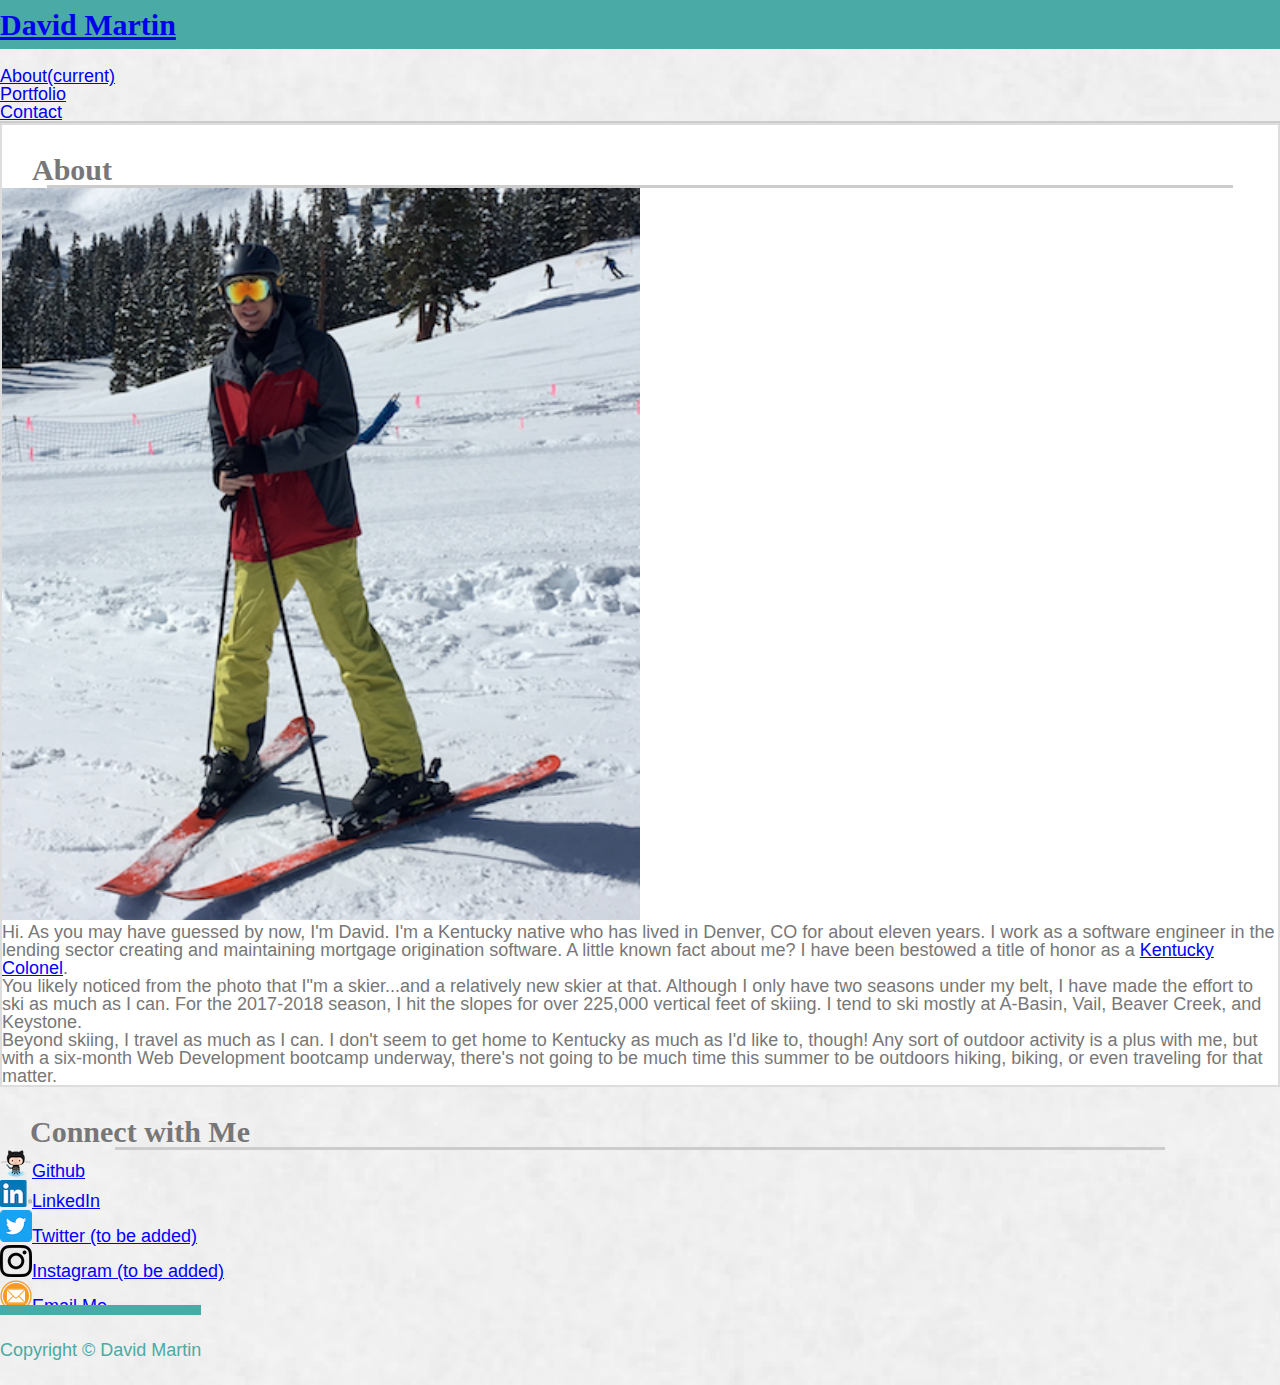
<file: index.html>
<!DOCTYPE html>
<html lang="en">
<head>
    <meta charset="UTF-8">
    <meta name="viewport" content="width=device-width, initial-scale=1.0">
    <meta http-equiv="X-UA-Compatible" content="ie=edge">
    <link rel="stylesheet" type="text/css" href="assets/css/reset.css">
    <link rel="stylesheet" href="https://stackpath.bootstrapcdn.com/bootstrap/4.1.1/css/bootstrap.min.css" integrity="sha384-WskhaSGFgHYWDcbwN70/dfYBj47jz9qbsMId/iRN3ewGhXQFZCSftd1LZCfmhktB" crossorigin="anonymous">
    <link rel="stylesheet" type="text/css" href="assets/css/style.css">
    <title>About</title>
</head>

<body id="content">
    <nav class="navbar navbar-expand-lg navbar-dark bg-dark sticky-top col-md-12" id="nav-border">
        <div class="container">
            <div id="nav-name">
                <a class="navbar-brand pl-3" href="#">David Martin</a>
            </div>
            <button class="navbar-toggler" type="button" data-toggle="collapse" data-target="#navbarNavAltMarkup" aria-controls="navbarNavAltMarkup" aria-expanded="false" aria-label="Toggle navigation">
                <span class="navbar-toggler-icon"></span>
            </button>
            <div class="collapse navbar-collapse justify-content-end" id="navbarNavAltMarkup">
                <ul class="navbar-nav">
                    <li class="nav-item active">
                        <a class="nav-link pl-5" href="index.html">About<span class="sr-only">(current)</span></a>
                    </li>
                    <li class="nav-item">
                        <a class="nav-link pl-5" href="portfolio.html">Portfolio</a>
                    </li>
                    <li class="nav-item">
                        <a class="nav-link pl-5" href="contact.html">Contact</a>
                    </li>
                </ul>
            </div>
        </div>
    </nav>

    <div class="container mt-5">
        <div class="row">
            <div class="main col-md-8">
                <div id="main-panel">
                    <h1>About</h1>
                    <hr id="hr-about">
                    <div class="pl-4 pr-4">
                        <img src="assets/images/img_4013.png" id="about-img" class="img-fluid pt-1 pb-2 pr-3 float-left" alt="My A-Basin Ski Photo">
                        <p>Hi. As you may have guessed by now, I'm David. I'm a Kentucky native who has lived in Denver, CO for about eleven years. I work as a software engineer in the lending sector creating and maintaining mortgage origination software. A little known fact about me? I have been bestowed a title of honor as a <a href="https://en.wikipedia.org/wiki/Kentucky_Colonel" target="_blank" class="site-link">Kentucky Colonel</a>.</p>
                        <p>You likely noticed from the photo that I"m a skier...and a relatively new skier at that. Although I only have two seasons under my belt, I have made the effort to ski as much as I can. For the 2017-2018 season, I hit the slopes for over 225,000 vertical feet of skiing. I tend to ski mostly at A-Basin, Vail, Beaver Creek, and Keystone.</p>
                        <p>Beyond skiing, I travel as much as I can. I don't seem to get home to Kentucky as much as I'd like to, though! Any sort of outdoor activity is a plus with me, but with a six-month Web Development bootcamp underway, there's not going to be much time this summer to be outdoors hiking, biking, or even traveling for that matter.</p>
                    </div>
                </div>
            </div>

            <div class="sidebar col-md-4">
                <div class="card">
                    <div>
                        <h1 class="card-title">Connect with Me</h1>
                        <hr id="hr-connect">
                        <ul class="social pl-5">
                            <li class="pb-3"><a href="https://github.com/NitramDivad" target="_blank" class="site-link"><img src="assets/images/Github.png" alt="GitHub" class="img-fluid pr-3">Github</a></li>
                            <li class="pb-3"><a href="https://www.linkedin.com/in/david-martin-7a51a86" target="_blank" class="site-link"><img src="assets/images/LinkedIn.png" alt="LinkedIn" class="img-fluid pr-3">LinkedIn</a></li>
                            <li class="pb-3"><a href="https://twitter.com/" target="_blank" class="site-link"><img src="assets/images/Twitter.png" alt="Twitter" class="img-fluid pr-3">Twitter (to be added)</a></li>
                            <li class="pb-3"><a href="https://instagram.com/" target="_blank" class="site-link"><img src="assets/images/Instagram.png" alt="Instagram" class="img-fluid pr-3">Instagram (to be added)</a></li>
                            <li class="pb-3"><a href="mailto:webdevelopment.du@gmail.com" class="site-link"><img src="assets/images/email.png" alt="Email" class="img-fluid pr-3">Email Me</a></li>                            
                        </ul>
                    </div>
                </div>
            </div>
        </div>
    </div>

    <footer class="footer-copyright text-center fixed-bottom bg-dark">
        <span>Copyright &copy; David Martin</span>
    </footer>


    <!-- Optional JavaScript -->
    <!-- jQuery first, then Popper.js, then Bootstrap JS -->
    <script src="https://code.jquery.com/jquery-3.3.1.slim.min.js" integrity="sha384-q8i/X+965DzO0rT7abK41JStQIAqVgRVzpbzo5smXKp4YfRvH+8abtTE1Pi6jizo" crossorigin="anonymous"></script>
    <script src="https://cdnjs.cloudflare.com/ajax/libs/popper.js/1.14.3/umd/popper.min.js" integrity="sha384-ZMP7rVo3mIykV+2+9J3UJ46jBk0WLaUAdn689aCwoqbBJiSnjAK/l8WvCWPIPm49" crossorigin="anonymous"></script>
    <script src="https://stackpath.bootstrapcdn.com/bootstrap/4.1.1/js/bootstrap.min.js" integrity="sha384-smHYKdLADwkXOn1EmN1qk/HfnUcbVRZyYmZ4qpPea6sjB/pTJ0euyQp0Mk8ck+5T" crossorigin="anonymous"></script>
</body>
</html>
</file>
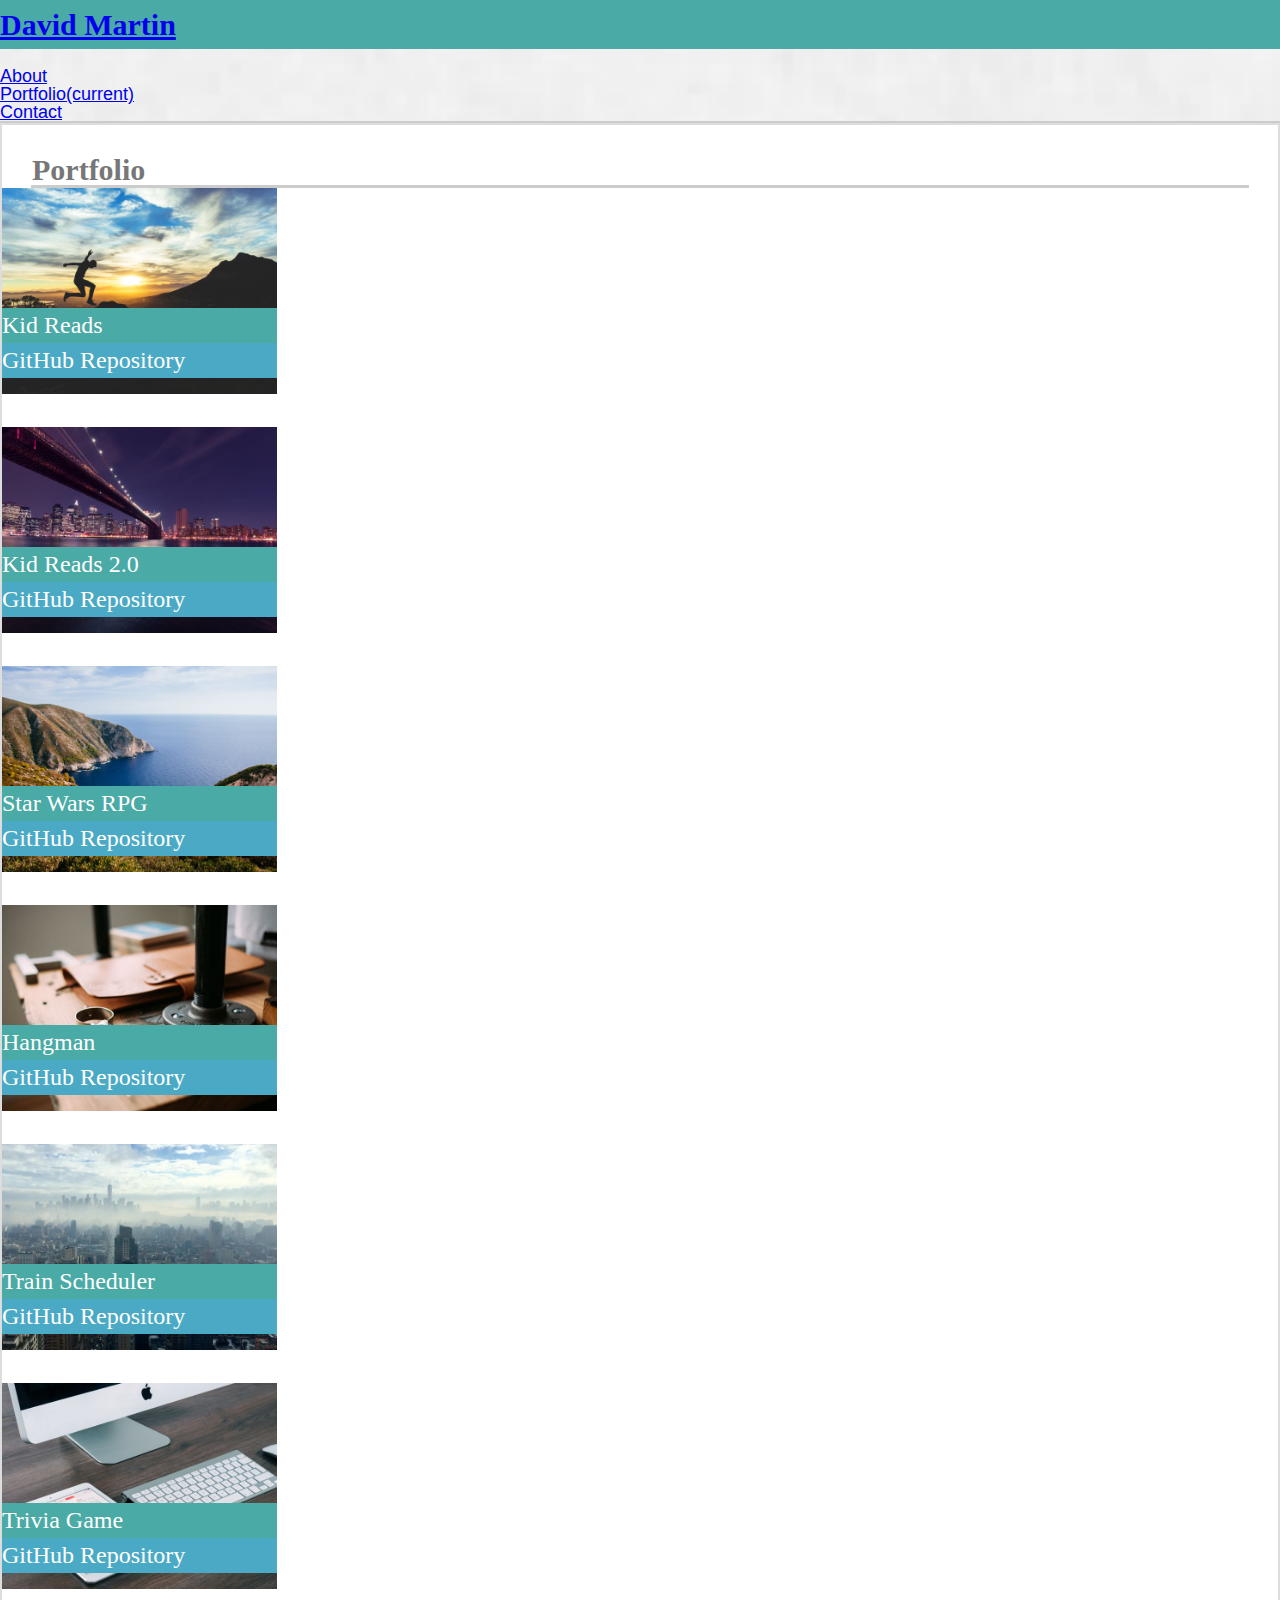
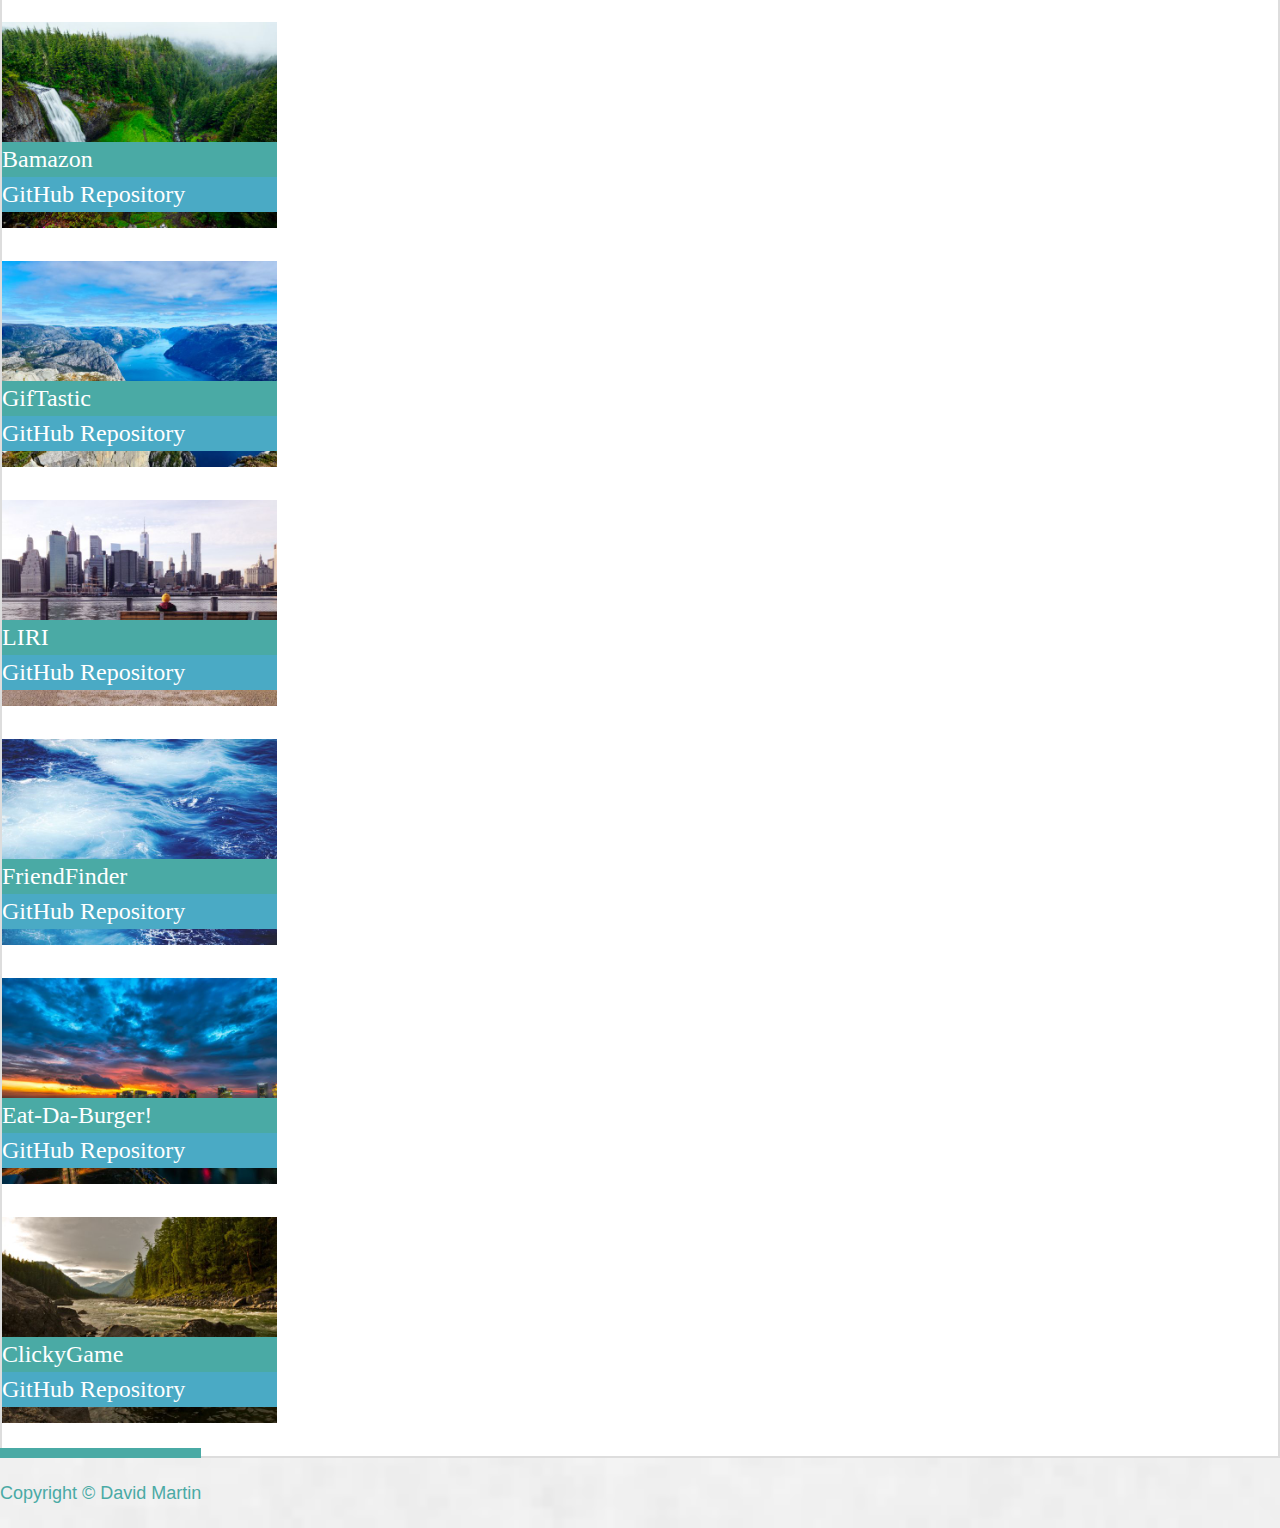
<file: portfolio.html>
<!DOCTYPE html>
<html lang="en">
<head>
    <meta charset="UTF-8">
    <meta name="viewport" content="width=device-width, initial-scale=1.0">
    <meta http-equiv="X-UA-Compatible" content="ie=edge">
    <link rel="stylesheet" type="text/css" href="assets/css/reset.css">
    <link rel="stylesheet" href="https://stackpath.bootstrapcdn.com/bootstrap/4.1.1/css/bootstrap.min.css" integrity="sha384-WskhaSGFgHYWDcbwN70/dfYBj47jz9qbsMId/iRN3ewGhXQFZCSftd1LZCfmhktB" crossorigin="anonymous">
    <link rel="stylesheet" type="text/css" href="assets/css/style.css">
    <title>Portfolio</title>
</head>

<body id="content">
    <nav class="navbar navbar-expand-lg navbar-dark bg-dark sticky-top" id="nav-border">
        <div class="container">
            <div id="nav-name">
                <a class="navbar-brand pl-3" href="#">David Martin</a>
            </div>
            <button class="navbar-toggler" type="button" data-toggle="collapse" data-target="#navbarNavAltMarkup" aria-controls="navbarNavAltMarkup" aria-expanded="false" aria-label="Toggle navigation">
                <span class="navbar-toggler-icon"></span>
            </button>
            <div class="collapse navbar-collapse justify-content-end" id="navbarNavAltMarkup">
                <ul class="navbar-nav">
                    <li class="nav-item">
                        <a class="nav-link pl-5" href="index.html">About</a>
                    </li>
                    <li class="nav-item active">
                        <a class="nav-link pl-5" href="portfolio.html">Portfolio<span class="sr-only">(current)</span></a>
                    </li>
                    <li class="nav-item">
                        <a class="nav-link pl-5" href="contact.html">Contact</a>
                    </li>
                </ul>
            </div>
        </div>
    </nav>

    <div class="container mt-5">
        <div id="main-panel">
            <div class="row">
                <div class="main col-md-12">
                    <h1>Portfolio</h1>
                    <hr id="hr-portfolio">
                </div>
            </div>

            <div class="pl-4">
                <div class="row">
                    <div class="column col-lg-4 project">
                        <a href="https://nitramdivad.github.io/group-project1/" target="_blank">
                        <div class="img-overlay text-center">Kid Reads</div></a>
                        <a href="https://github.com/NitramDivad/group-project1" target="_blank">
                        <div class="img-overlay2 text-center">GitHub Repository</div></a>
                        <img src="assets/images/480a.jpeg" class="folio-image img-fluid" alt="Kid Reads">
                    </div>
                    <div class="column col-lg-4 project">
                        <a href="https://lit-wave-53497.herokuapp.com/" target="_blank">
                        <div class="img-overlay text-center">Kid Reads 2.0</div></a>
                        <a href="https://github.com/NitramDivad/kidReads3.0" target="_blank">
                        <div class="img-overlay2 text-center">GitHub Repository</div></a>
                        <img src="assets/images/480k.jpeg" class="folio-image img-fluid" alt="Kid Reads 2.0">
                    </div>                    
                    <div class="column col-lg-4 project">
                        <a href="https://nitramdivad.github.io/StarWarsRPG/" target="_blank">
                        <div class="img-overlay text-center">Star Wars RPG</div></a>
                        <a href="https://github.com/NitramDivad/StarWarsRPG" target="_blank">
                        <div class="img-overlay2 text-center">GitHub Repository</div></a>
                        <img src="assets/images/480d.jpeg" class="folio-image img-fluid" alt="Star Wars RPG Game">
                    </div>
                </div>

                <div class="row">
                    <div class="column col-lg-4 project">
                        <a href="https://nitramdivad.github.io/WordGuessGame/" target="_blank">
                        <div class="img-overlay text-center">Hangman</div></a>
                        <a href="https://github.com/NitramDivad/WordGuessGame" target="_blank">
                        <div class="img-overlay2 text-center">GitHub Repository</div></a>
                        <img src="assets/images/480c.jpeg" class="folio-image img-fluid" alt="Hangman">
                    </div>
                    <div class="column col-lg-4 project">
                        <a href="https://nitramdivad.github.io/TrainScheduler/" target="_blank">
                        <div class="img-overlay text-center">Train Scheduler</div></a>
                        <a href="https://github.com/NitramDivad/TrainScheduler" target="_blank">
                        <div class="img-overlay2 text-center">GitHub Repository</div></a>
                        <img src="assets/images/480g.jpeg" class="folio-image img-fluid" alt="Train Scheduler">
                    </div>
                    <div class="column col-lg-4 project">
                        <a href="https://nitramdivad.github.io/TriviaGame/" target="_blank">
                        <div class="img-overlay text-center">Trivia Game</div></a>
                        <a href="https://github.com/NitramDivad/TriviaGame" target="_blank">
                        <div class="img-overlay2 text-center">GitHub Repository</div></a>
                        <img src="assets/images/480b.jpeg" class="folio-image img-fluid" alt="Trivia Game">
                    </div>
                </div>

                <div class="row">
                    <div class="column col-lg-4 project">
                        <a href="https://github.com/NitramDivad/Bamazon" target="_blank">
                        <div class="img-overlay text-center">Bamazon</div></a>
                        <a href="https://github.com/NitramDivad/Bamazon" target="_blank">
                        <div class="img-overlay2 text-center">GitHub Repository</div></a>
                        <img src="assets/images/480h.jpg" class="folio-image img-fluid" alt="Bamazon">
                    </div>
                    <div class="column col-lg-4 project">
                        <a href="https://nitramdivad.github.io/GifTastic/" target="_blank">
                        <div class="img-overlay text-center">GifTastic</div></a>
                        <a href="https://github.com/NitramDivad/GifTastic" target="_blank">
                        <div class="img-overlay2 text-center">GitHub Repository</div></a>
                        <img src="assets/images/480f.jpeg" class="folio-image img-fluid" alt="GifTastic">
                    </div>
                    <div class="column col-lg-4 project">
                        <a href="https://github.com/NitramDivad/liri-node-app" target="_blank">
                        <div class="img-overlay text-center">LIRI</div></a>
                        <a href="https://github.com/NitramDivad/liri-node-app" target="_blank">
                        <div class="img-overlay2 text-center">GitHub Repository</div></a>
                        <img src="assets/images/480e.jpeg" class="folio-image img-fluid" alt="liri-node-app">
                    </div>
                </div>

                <div class="row">
                    <div class="column col-lg-4 project">
                        <a href="https://still-earth-56143.herokuapp.com" target="_blank">
                        <div class="img-overlay text-center">FriendFinder</div></a>
                        <a href="https://github.com/NitramDivad/FriendFinder" target="_blank">
                        <div class="img-overlay2 text-center">GitHub Repository</div></a>
                        <img src="assets/images/480i.jpeg" class="folio-image img-fluid" alt="FriendFinder">
                    </div>
                    <div class="column col-lg-4 project">
                        <a href="https://fierce-tor-40499.herokuapp.com" target="_blank">
                        <div class="img-overlay text-center">Eat-Da-Burger!</div></a>
                        <a href="https://github.com/NitramDivad/burger" target="_blank">
                        <div class="img-overlay2 text-center">GitHub Repository</div></a>
                        <img src="assets/images/480j.jpeg" class="folio-image img-fluid" alt="Eat-Da-Burger!">
                    </div>
                    <div class="column col-lg-4 project">
                        <a href="https://murmuring-journey-66390.herokuapp.com" target="_blank">
                        <div class="img-overlay text-center">ClickyGame</div></a>
                        <a href="https://github.com/NitramDivad/ClickyGame" target="_blank">
                        <div class="img-overlay2 text-center">GitHub Repository</div></a>
                        <img src="assets/images/480l.jpeg" class="folio-image img-fluid" alt="ClickyGame">
                    </div>
                </div>
            </div>
        </div>
    </div>

    <footer class="footer-copyright text-center fixed-bottom bg-dark">
        <span>Copyright &copy; David Martin</span>
    </footer>


    <!-- Optional JavaScript -->
    <!-- jQuery first, then Popper.js, then Bootstrap JS -->
    <script src="https://code.jquery.com/jquery-3.3.1.slim.min.js" integrity="sha384-q8i/X+965DzO0rT7abK41JStQIAqVgRVzpbzo5smXKp4YfRvH+8abtTE1Pi6jizo" crossorigin="anonymous"></script>
    <script src="https://cdnjs.cloudflare.com/ajax/libs/popper.js/1.14.3/umd/popper.min.js" integrity="sha384-ZMP7rVo3mIykV+2+9J3UJ46jBk0WLaUAdn689aCwoqbBJiSnjAK/l8WvCWPIPm49" crossorigin="anonymous"></script>
    <script src="https://stackpath.bootstrapcdn.com/bootstrap/4.1.1/js/bootstrap.min.js" integrity="sha384-smHYKdLADwkXOn1EmN1qk/HfnUcbVRZyYmZ4qpPea6sjB/pTJ0euyQp0Mk8ck+5T" crossorigin="anonymous"></script>
</body>
</html>
</file>
<file: assets/css/style.css>
* {
	padding: 0;
	margin : 0;
}


html {
	position: relative;
	min-height: 100%;
}

body {
	margin-bottom: 70px;
	font-family: "Arial", "Helvetica Neue", Helvetica, sans-serif;
	font-size: 18px;
	font-weight: 300;
	color: #777777;
}

h1 {
	font-family: "Georgia", Times, "Times New Roman", serif;
	font-size: 30px;
	font-weight: 600;
	padding-top: 30px;
	padding-left: 30px;
}

hr {
	margin-right: auto;
	margin-left: auto;
	height: 3px;
	background-color: #cccccc;
	border: 0 none;
}

#nav-name {
	position: relative;
	background-color: #4aaaa5;
	line-height: 49px;
	font-size: 30px;
	font-weight: 600;
	font-family: "Georgia", Times, "Times New Roman", serif;
}

.navbar {
	padding: 0;
	margin: 0;
}

#nav-border {
	border-bottom: 2px solid #cccccc;
}

.site-link:link {
	color: blue;
}

.site-link:visited {
	color: #091342;
}

.site-link:hover {
	color: red;
}

.site-link:active {
	color: green;
}

#content {
	background-image: url("../images/white_plaster.png");
	background-repeat: no-repeat;
	background-size: cover;
}

#main-panel {
	background-color: #ffffff;
	border: 2px solid #dddddd;
}

footer {
	position: absolute;
	bottom: 0;
	margin: 0;
	color: #4aaaa5;
	height: 70px;
	line-height: 70px;
	border-top: 10px solid #4aaaa5;
}


/* About Me Page Styling */

#about-img {
	height: auto;
	width: 50%;
}

#hr-about {
	width: 93%;
}

#hr-connect {
	width: 82%;
}


/* Portfolio Page Styling */

#hr-portfolio {
	width: 95.5%;
}

.project {
	position: relative;
}

.img-overlay {
	position: absolute;
	background-color: #4aaaa5;
	width: 275px;
	height: 35px;
	line-height: 35px;
	font-size: 24px;
	font-weight: 500;
	top: 50%;
	color: white;
	font-family: "Georgia", Times, "Times New Roman", serif;
}

.img-overlay2 {
	position: absolute;
	background-color: #4aaac5;
	width: 275px;
	height: 35px;
	line-height: 35px;
	font-size: 24px;
	font-weight: 500;
	top: 65%;
	color: white;
	font-family: "Georgia", Times, "Times New Roman", serif;
}
  
.folio-image {
	height: 206px;
	width: 275px;
	margin-bottom: 30px;
}


/* Contact Me Page Styling */

#hr-contact {
	width: 95.5%;
}

#contact {
	text-align: left;
}

#_spam {
	display: none;
}

#btnsubmit, #btnreset {
	background-color: #4aaaa5;
	border: none;
	color: white;
	text-align: center;
	text-decoration: none;
	display: inline-block;
	font-size: 18px;
	padding: 20px;
	width: 150px;
	transition: all 0.5s;
	cursor: pointer;
	outline: none;
}

#btnspacing {
	width: 10px;
	display: inline-block;
}

#btnsubmit:hover, #btnreset:hover {
	box-shadow: 0 12px 16px 0 rgba(0,0,0,0.24),0 17px 50px 0 rgba(0,0,0,0.19);
	padding-right: 25px;
}
</file>
